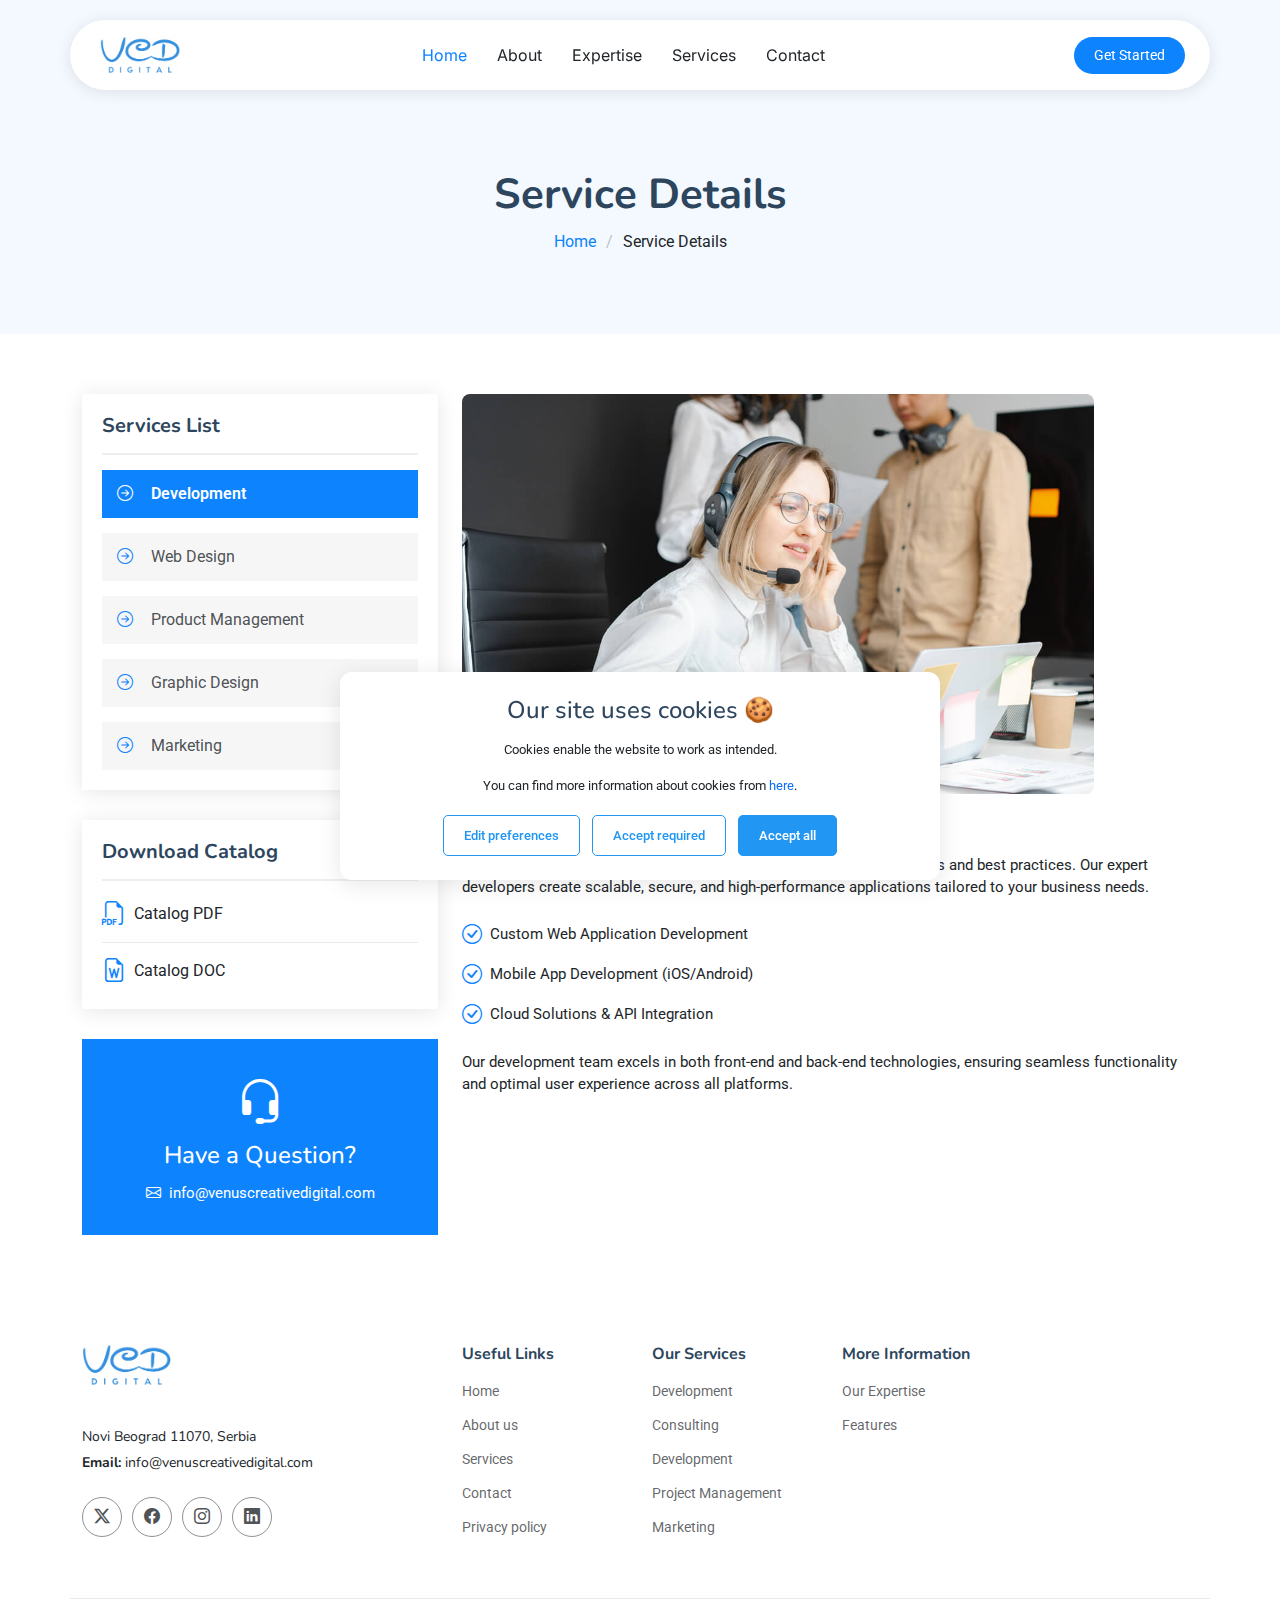
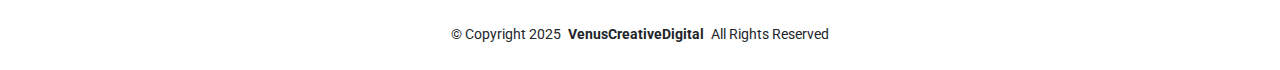
<file: service-details.html>
<!DOCTYPE html>
<html lang="en">

<head>
  <meta charset="utf-8">
  <meta content="width=device-width, initial-scale=1.0" name="viewport">
  <title>Service Details - iLanding Bootstrap Template</title>
  <meta name="description" content="">
  <meta name="keywords" content="">

  <!-- Favicons -->
  <link href="assets/img/favicon.png" rel="icon">
  <link href="assets/img/apple-touch-icon.png" rel="apple-touch-icon">

  <!-- Fonts -->
  <link href="https://fonts.googleapis.com" rel="preconnect">
  <link href="https://fonts.gstatic.com" rel="preconnect" crossorigin>
  <link href="https://fonts.googleapis.com/css2?family=Roboto:ital,wght@0,100;0,300;0,400;0,500;0,700;0,900;1,100;1,300;1,400;1,500;1,700;1,900&family=Inter:wght@100;200;300;400;500;600;700;800;900&family=Nunito:ital,wght@0,200;0,300;0,400;0,500;0,600;0,700;0,800;0,900;1,200;1,300;1,400;1,500;1,600;1,700;1,800;1,900&display=swap" rel="stylesheet">

  <!-- Vendor CSS Files -->
  <link href="assets/vendor/bootstrap/css/bootstrap.min.css" rel="stylesheet">
  <link href="assets/vendor/bootstrap-icons/bootstrap-icons.css" rel="stylesheet">
  <link href="assets/vendor/aos/aos.css" rel="stylesheet">
  <link href="assets/vendor/glightbox/css/glightbox.min.css" rel="stylesheet">
  <link href="assets/vendor/swiper/swiper-bundle.min.css" rel="stylesheet">

  <!-- Main CSS File -->
  <link href="assets/css/main.css" rel="stylesheet">

  <!-- =======================================================
  * Template Name: iLanding
  * Template URL: https://bootstrapmade.com/ilanding-bootstrap-landing-page-template/
  * Updated: Nov 12 2024 with Bootstrap v5.3.3
  * Author: BootstrapMade.com
  * License: https://bootstrapmade.com/license/
  ======================================================== -->
</head>

<body class="service-details-page">

  <header id="header" class="header d-flex align-items-center fixed-top">
    <div class="header-container container-fluid container-xl position-relative d-flex align-items-center justify-content-between">

      <a href="index.html" class="logo d-flex align-items-center me-auto me-xl-0">
        <!-- Uncomment the line below if you also wish to use an image logo -->
        <img src="assets/img/logo.png" alt="">
        <!-- <h1 class="sitename">Venus Creative Digital</h1> -->
      </a>

      <nav id="navmenu" class="navmenu">
        <ul>
          <li><a href="index.html" class="active">Home</a></li>
          <li><a href="index.html#about">About</a></li>
          <li><a href="index.html#features">Expertise</a></li>
          <li><a href="index.html#services">Services</a></li>
          <li><a href="index.html#contact">Contact</a></li>
        </ul>
        <i class="mobile-nav-toggle d-xl-none bi bi-list"></i>
      </nav>

      <a class="btn-getstarted" href="index.html#about">Get Started</a>

    </div>
  </header>

  <main class="main">

    <!-- Page Title -->
    <div class="page-title light-background">
      <div class="container">
        <h1>Service Details</h1>
        <nav class="breadcrumbs">
          <ol>
            <li><a href="index.html">Home</a></li>
            <li class="current">Service Details</li>
          </ol>
        </nav>
      </div>
    </div><!-- End Page Title -->

    <!-- Service Details Section -->
    <section id="service-details" class="service-details section">

      <div class="container">

        <div class="row gy-5">
          <div class="col-lg-4" data-aos="fade-up" data-aos-delay="100">
            <div class="service-box">
              <h4>Services List</h4>
              <div class="services-list">
                <a class="nav-link active" data-bs-toggle="tab" data-bs-target="#tab-development">
                  <i class="bi bi-arrow-right-circle"></i><span>Development</span>
                </a>
                <a class="nav-link" data-bs-toggle="tab" data-bs-target="#tab-webdesign">
                  <i class="bi bi-arrow-right-circle"></i><span>Web Design</span>
                </a>
                <a class="nav-link" data-bs-toggle="tab" data-bs-target="#tab-product">
                  <i class="bi bi-arrow-right-circle"></i><span>Product Management</span>
                </a>
                <a class="nav-link" data-bs-toggle="tab" data-bs-target="#tab-graphic">
                  <i class="bi bi-arrow-right-circle"></i><span>Graphic Design</span>
                </a>
                <a class="nav-link" data-bs-toggle="tab" data-bs-target="#tab-marketing">
                  <i class="bi bi-arrow-right-circle"></i><span>Marketing</span>
                </a>
              </div>
            </div>

            <div class="service-box">
              <h4>Download Catalog</h4>
              <div class="download-catalog">
                <a href="#"><i class="bi bi-filetype-pdf"></i><span>Catalog PDF</span></a>
                <a href="#"><i class="bi bi-file-earmark-word"></i><span>Catalog DOC</span></a>
              </div>
            </div>

            <div class="help-box d-flex flex-column justify-content-center align-items-center">
              <i class="bi bi-headset help-icon"></i>
              <h4>Have a Question?</h4>
              <p class="d-flex align-items-center mt-1 mb-0">
                <i class="bi bi-envelope me-2"></i>
                <a href="mailto:info@venuscreativedigital.com">info@venuscreativedigital.com</a>
              </p>
            </div>
          </div>

          <div class="tab-content col-lg-8" data-aos="fade-up" data-aos-delay="200">
            <!-- Development Tab -->
            <div class="tab-pane fade show active" id="tab-development">
              <img src="assets/img/services.jpg" alt="Development Services" class="img-fluid services-img">
              <h3>Full-Stack Development Solutions</h3>
              <p>
                We deliver cutting-edge software solutions using the latest technologies and best practices. Our expert developers create scalable, secure, and high-performance applications tailored to your business needs.
              </p>
              <ul>
                <li><i class="bi bi-check-circle"></i> <span>Custom Web Application Development</span></li>
                <li><i class="bi bi-check-circle"></i> <span>Mobile App Development (iOS/Android)</span></li>
                <li><i class="bi bi-check-circle"></i> <span>Cloud Solutions & API Integration</span></li>
              </ul>
              <p>
                Our development team excels in both front-end and back-end technologies, ensuring seamless functionality and optimal user experience across all platforms.
              </p>
            </div>

            <!-- Web Design Tab -->
            <div class="tab-pane fade" id="tab-webdesign">
              <img src="assets/img/service-image.jpg" alt="Web Design Services" class="img-fluid services-img">
              <h3>Creative Web Design Solutions</h3>
              <p>
                Our web design team creates stunning, responsive websites that capture your brand's essence and deliver exceptional user experiences.
              </p>
              <ul>
                <li><i class="bi bi-check-circle"></i> <span>Responsive Website Design</span></li>
                <li><i class="bi bi-check-circle"></i> <span>UI/UX Design</span></li>
                <li><i class="bi bi-check-circle"></i> <span>Website Redesign & Optimization</span></li>
              </ul>
            </div>

            <!-- Product Management Tab -->
            <div class="tab-pane fade" id="tab-product">
              <img src="assets/img/client-new-journey-small-img.png" alt="Product Management" class="img-fluid services-img">
              <h3>Strategic Product Management</h3>
              <p>
                We help transform your ideas into successful digital products through strategic planning, development, and launch management.
              </p>
              <ul>
                <li><i class="bi bi-check-circle"></i> <span>Product Strategy & Roadmap Development</span></li>
                <li><i class="bi bi-check-circle"></i> <span>Agile Project Management</span></li>
                <li><i class="bi bi-check-circle"></i> <span>Market Research & Analysis</span></li>
              </ul>
            </div>

            <!-- Graphic Design Tab -->
            <div class="tab-pane fade" id="tab-graphic">
              <img src="assets/img/about-5.webp" alt="Graphic Design" class="img-fluid services-img">
              <h3>Creative Graphic Design Services</h3>
              <p>
                Our graphic design team creates visually compelling assets that strengthen your brand identity and engage your audience.
              </p>
              <ul>
                <li><i class="bi bi-check-circle"></i> <span>Brand Identity Design</span></li>
                <li><i class="bi bi-check-circle"></i> <span>Marketing Materials</span></li>
                <li><i class="bi bi-check-circle"></i> <span>Digital Asset Creation</span></li>
              </ul>
            </div>

            <!-- Marketing Tab -->
            <div class="tab-pane fade" id="tab-marketing">
              <img src="assets/img/post2.webp" alt="Digital Marketing" class="img-fluid services-img">
              <h3>Digital Marketing Excellence</h3>
              <p>
                We provide comprehensive digital marketing strategies to increase your online presence and drive business growth.
              </p>
              <ul>
                <li><i class="bi bi-check-circle"></i> <span>SEO & Content Marketing</span></li>
                <li><i class="bi bi-check-circle"></i> <span>Social Media Management</span></li>
                <li><i class="bi bi-check-circle"></i> <span>PPC & Digital Advertising</span></li>
              </ul>
            </div>
          </div>
        </div>
      </div>

    </section><!-- /Service Details Section -->

  </main>

  <footer id="footer" class="footer">

    <div class="container footer-top">
      <div class="row gy-4">
        <div class="col-lg-4 col-md-6 footer-about">
          <a href="index.html" class="logo d-flex align-items-center">
            <img src="assets/img/logo.png" alt="">
          </a>
          <div class="footer-contact pt-3">
            <p>Novi Beograd 11070, Serbia</p>
<!--            <p class="mt-3"><strong>Phone:</strong> <span>+1 5589 55488 55</span></p>-->
            <p><strong>Email:</strong> <span>info@venuscreativedigital.com</span></p>
          </div>
          <div class="social-links d-flex mt-4">
            <a href=""><i class="bi bi-twitter-x"></i></a>
            <a href=""><i class="bi bi-facebook"></i></a>
            <a href=""><i class="bi bi-instagram"></i></a>
            <a href=""><i class="bi bi-linkedin"></i></a>
          </div>
        </div>

        <div class="col-lg-2 col-md-3 footer-links">
          <h4>Useful Links</h4>
          <ul>
            <li><a href="index.html">Home</a></li>
            <li><a href="index.html#about">About us</a></li>
            <li><a href="index.html#services">Services</a></li>
            <li><a href="index.html#contact">Contact</a></li>
            <li><a href="privacy-policy.html">Privacy policy</a></li>
          </ul>
        </div>

        <div class="col-lg-2 col-md-3 footer-links">
          <h4>Our Services</h4>
          <ul>
            <li><a href="service-details.html">Development</a></li>
            <li><a href="service-details.html">Consulting</a></li>
            <li><a href="service-details.html">Development</a></li>
            <li><a href="service-details.html">Project Management</a></li>
            <li><a href="service-details.html">Marketing</a></li>
          </ul>
        </div>

        <div class="col-lg-2 col-md-3 footer-links">
          <h4>More Information</h4>
          <ul>
            <li><a href="index.html#features">Our Expertise </a></li>
            <li><a href="index.html#features-cards">Features</a></li>
            <!--            <li><a href="#">Suscipit distinctio</a></li>-->
            <!--            <li><a href="#">Dilecta</a></li>-->
            <!--            <li><a href="#">Sit quas consectetur</a></li>-->
          </ul>
        </div>

        <!--        <div class="col-lg-2 col-md-3 footer-links">-->
        <!--          <h4>Nobis illum</h4>-->
        <!--          <ul>-->
        <!--            <li><a href="#">Ipsam</a></li>-->
        <!--            <li><a href="#">Laudantium dolorum</a></li>-->
        <!--            <li><a href="#">Dinera</a></li>-->
        <!--            <li><a href="#">Trodelas</a></li>-->
        <!--            <li><a href="#">Flexo</a></li>-->
        <!--          </ul>-->
        <!--        </div>-->

      </div>
    </div>

    <div class="container copyright text-center mt-4">
      <p>© <span>Copyright 2025</span> <strong class="px-1 sitename">VenusCreativeDigital</strong> <span>All Rights Reserved</span></p>
<!--      <div class="credits">-->
<!--        &lt;!&ndash; All the links in the footer should remain intact. &ndash;&gt;-->
<!--        &lt;!&ndash; You can delete the links only if you've purchased the pro version. &ndash;&gt;-->
<!--        &lt;!&ndash; Licensing information: https://bootstrapmade.com/license/ &ndash;&gt;-->
<!--        &lt;!&ndash; Purchase the pro version with working PHP/AJAX contact form: [buy-url] &ndash;&gt;-->
<!--        Designed by <a href="https://bootstrapmade.com/">BootstrapMade</a>-->
<!--      </div>-->
    </div>

  </footer>


  <div id="cookieConsent" class="cookie-consent">
    <div class="cookie-content">
      <div class="cookie-header">
        <h4>Our site uses cookies 🍪</h4>
      </div>
      <p>Cookies enable the website to work as intended.</p>
      <p>You can find more information about cookies from <a href="https://gdpr.eu/cookies/" target="_blank" class="link-primary">here</a>.</p>
      <div class="cookie-buttons">
        <button class="btn-outline" onclick="openPreferences()">Edit preferences</button>
        <button class="btn-outline" onclick="acceptRequired()">Accept required</button>
        <button class="btn-filled" onclick="acceptAll()">Accept all</button>
      </div>
    </div>
  </div>


  <div id="preferencesModal" class="preferences-modal">
    <div class="preferences-content">
      <div class="preferences-header">
        <h3>🍪 Your preferences</h3>
      </div>

      <!-- Functional Cookies -->
      <div class="preference-item">
        <div class="preference-info">
          <h4>Functional cookies</h4>
          <p>Functional cookies are necessary for the website to work properly. For example site navigation and accessing login restricted pages. The website will not work without these cookies.</p>
        </div>
        <div class="toggle-switch enabled" title="Required">
          <input type="checkbox" checked disabled>
          <span class="slider"></span>
        </div>
      </div>

      <!-- Statistics Cookies -->
      <div class="preference-item">
        <div class="preference-info">
          <h4>Statistics cookies</h4>
          <p>Statistics cookies allow us to better understand how users use our website, and therefore allow us to develop better products.</p>
        </div>
        <div class="toggle-switch">
          <input type="checkbox" id="statisticsCookies">
          <span class="slider"></span>
        </div>
      </div>

      <!-- Advertisement Cookies -->
      <div class="preference-item">
        <div class="preference-info">
          <h4>Advertisement cookies</h4>
          <p>Advertisement cookies allow us to provide the enduser with better advertisements, which brings value to thirdparty advertisers.</p>
        </div>
        <div class="toggle-switch">
          <input type="checkbox" id="advertisingCookies">
          <span class="slider advertisingCookies"></span>
        </div>
      </div>

      <div class="preferences-buttons">
        <button class="btn-outline" onclick="closePreferences()">Close settings</button>
        <button class="btn-filled" onclick="acceptSelected()">Accept selected</button>
      </div>
    </div>
  </div>

  <!-- Scroll Top -->
  <a href="#" id="scroll-top" class="scroll-top d-flex align-items-center justify-content-center"><i class="bi bi-arrow-up-short"></i></a>

  <!-- Vendor JS Files -->
  <script src="assets/vendor/bootstrap/js/bootstrap.bundle.min.js"></script>
  <script src="assets/vendor/php-email-form/validate.js"></script>
  <script src="assets/vendor/aos/aos.js"></script>
  <script src="assets/vendor/glightbox/js/glightbox.min.js"></script>
  <script src="assets/vendor/swiper/swiper-bundle.min.js"></script>
  <script src="assets/vendor/purecounter/purecounter_vanilla.js"></script>

  <!-- Main JS File -->
  <script src="assets/js/main.js"></script>

</body>

</html>
</file>
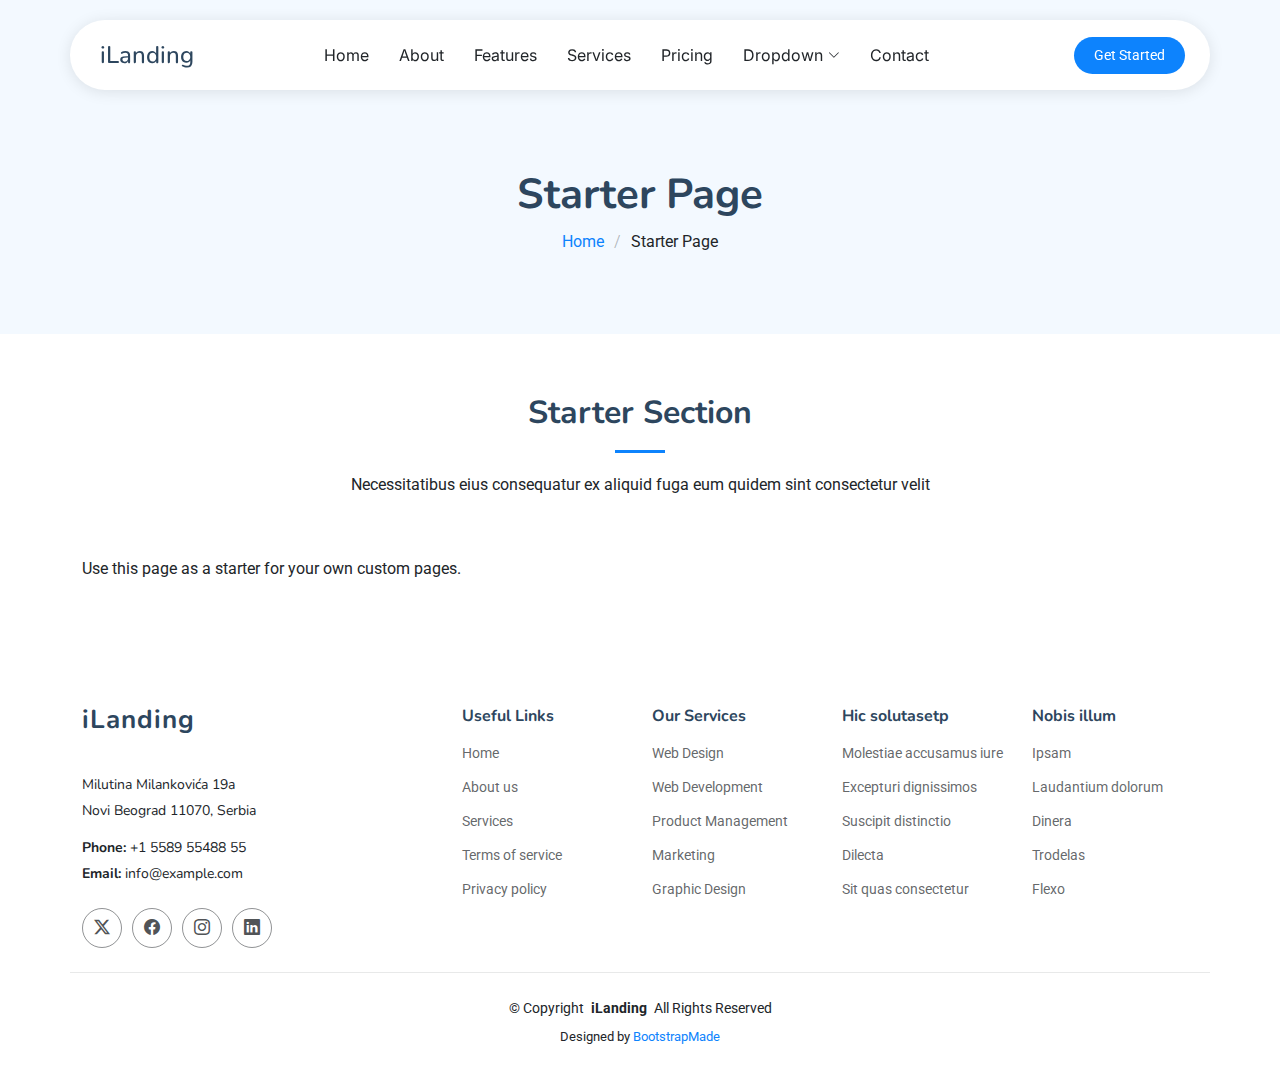
<file: starter-page.html>
<!DOCTYPE html>
<html lang="en">

<head>
  <meta charset="utf-8">
  <meta content="width=device-width, initial-scale=1.0" name="viewport">
  <title>Starter Page - iLanding Bootstrap Template</title>
  <meta name="description" content="">
  <meta name="keywords" content="">

  <!-- Favicons -->
  <link href="assets/img/favicon.png" rel="icon">
  <link href="assets/img/apple-touch-icon.png" rel="apple-touch-icon">

  <!-- Fonts -->
  <link href="https://fonts.googleapis.com" rel="preconnect">
  <link href="https://fonts.gstatic.com" rel="preconnect" crossorigin>
  <link href="https://fonts.googleapis.com/css2?family=Roboto:ital,wght@0,100;0,300;0,400;0,500;0,700;0,900;1,100;1,300;1,400;1,500;1,700;1,900&family=Inter:wght@100;200;300;400;500;600;700;800;900&family=Nunito:ital,wght@0,200;0,300;0,400;0,500;0,600;0,700;0,800;0,900;1,200;1,300;1,400;1,500;1,600;1,700;1,800;1,900&display=swap" rel="stylesheet">

  <!-- Vendor CSS Files -->
  <link href="assets/vendor/bootstrap/css/bootstrap.min.css" rel="stylesheet">
  <link href="assets/vendor/bootstrap-icons/bootstrap-icons.css" rel="stylesheet">
  <link href="assets/vendor/aos/aos.css" rel="stylesheet">
  <link href="assets/vendor/glightbox/css/glightbox.min.css" rel="stylesheet">
  <link href="assets/vendor/swiper/swiper-bundle.min.css" rel="stylesheet">

  <!-- Main CSS File -->
  <link href="assets/css/main.css" rel="stylesheet">

  <!-- =======================================================
  * Template Name: iLanding
  * Template URL: https://bootstrapmade.com/ilanding-bootstrap-landing-page-template/
  * Updated: Nov 12 2024 with Bootstrap v5.3.3
  * Author: BootstrapMade.com
  * License: https://bootstrapmade.com/license/
  ======================================================== -->
</head>

<body class="starter-page-page">

  <header id="header" class="header d-flex align-items-center fixed-top">
    <div class="header-container container-fluid container-xl position-relative d-flex align-items-center justify-content-between">

      <a href="index.html" class="logo d-flex align-items-center me-auto me-xl-0">
        <!-- Uncomment the line below if you also wish to use an image logo -->
        <!-- <img src="assets/img/logo.png" alt=""> -->
        <h1 class="sitename">iLanding</h1>
      </a>

      <nav id="navmenu" class="navmenu">
        <ul>
          <li><a href="#hero">Home</a></li>
          <li><a href="#about">About</a></li>
          <li><a href="#features">Features</a></li>
          <li><a href="#services">Services</a></li>
          <li><a href="#pricing">Pricing</a></li>
          <li class="dropdown"><a href="#"><span>Dropdown</span> <i class="bi bi-chevron-down toggle-dropdown"></i></a>
            <ul>
              <li><a href="#">Dropdown 1</a></li>
              <li class="dropdown"><a href="#"><span>Deep Dropdown</span> <i class="bi bi-chevron-down toggle-dropdown"></i></a>
                <ul>
                  <li><a href="#">Deep Dropdown 1</a></li>
                  <li><a href="#">Deep Dropdown 2</a></li>
                  <li><a href="#">Deep Dropdown 3</a></li>
                  <li><a href="#">Deep Dropdown 4</a></li>
                  <li><a href="#">Deep Dropdown 5</a></li>
                </ul>
              </li>
              <li><a href="#">Dropdown 2</a></li>
              <li><a href="#">Dropdown 3</a></li>
              <li><a href="#">Dropdown 4</a></li>
            </ul>
          </li>
          <li><a href="#contact">Contact</a></li>
        </ul>
        <i class="mobile-nav-toggle d-xl-none bi bi-list"></i>
      </nav>

      <a class="btn-getstarted" href="index.html#about">Get Started</a>

    </div>
  </header>

  <main class="main">

    <!-- Page Title -->
    <div class="page-title light-background">
      <div class="container">
        <h1>Starter Page</h1>
        <nav class="breadcrumbs">
          <ol>
            <li><a href="index.html">Home</a></li>
            <li class="current">Starter Page</li>
          </ol>
        </nav>
      </div>
    </div><!-- End Page Title -->

    <!-- Starter Section Section -->
    <section id="starter-section" class="starter-section section">

      <!-- Section Title -->
      <div class="container section-title" data-aos="fade-up">
        <h2>Starter Section</h2>
        <p>Necessitatibus eius consequatur ex aliquid fuga eum quidem sint consectetur velit</p>
      </div><!-- End Section Title -->

      <div class="container" data-aos="fade-up">
        <p>Use this page as a starter for your own custom pages.</p>
      </div>

    </section><!-- /Starter Section Section -->

  </main>

  <footer id="footer" class="footer">

    <div class="container footer-top">
      <div class="row gy-4">
        <div class="col-lg-4 col-md-6 footer-about">
          <a href="index.html" class="logo d-flex align-items-center">
            <span class="sitename">iLanding</span>
          </a>
          <div class="footer-contact pt-3">
            <p>Milutina Milankovića 19a</p>
            <p>Novi Beograd 11070, Serbia</p>
            <p class="mt-3"><strong>Phone:</strong> <span>+1 5589 55488 55</span></p>
            <p><strong>Email:</strong> <span>info@example.com</span></p>
          </div>
          <div class="social-links d-flex mt-4">
            <a href=""><i class="bi bi-twitter-x"></i></a>
            <a href=""><i class="bi bi-facebook"></i></a>
            <a href=""><i class="bi bi-instagram"></i></a>
            <a href=""><i class="bi bi-linkedin"></i></a>
          </div>
        </div>

        <div class="col-lg-2 col-md-3 footer-links">
          <h4>Useful Links</h4>
          <ul>
            <li><a href="#">Home</a></li>
            <li><a href="#">About us</a></li>
            <li><a href="#">Services</a></li>
            <li><a href="#">Terms of service</a></li>
            <li><a href="#">Privacy policy</a></li>
          </ul>
        </div>

        <div class="col-lg-2 col-md-3 footer-links">
          <h4>Our Services</h4>
          <ul>
            <li><a href="#">Web Design</a></li>
            <li><a href="#">Web Development</a></li>
            <li><a href="#">Product Management</a></li>
            <li><a href="#">Marketing</a></li>
            <li><a href="#">Graphic Design</a></li>
          </ul>
        </div>

        <div class="col-lg-2 col-md-3 footer-links">
          <h4>Hic solutasetp</h4>
          <ul>
            <li><a href="#">Molestiae accusamus iure</a></li>
            <li><a href="#">Excepturi dignissimos</a></li>
            <li><a href="#">Suscipit distinctio</a></li>
            <li><a href="#">Dilecta</a></li>
            <li><a href="#">Sit quas consectetur</a></li>
          </ul>
        </div>

        <div class="col-lg-2 col-md-3 footer-links">
          <h4>Nobis illum</h4>
          <ul>
            <li><a href="#">Ipsam</a></li>
            <li><a href="#">Laudantium dolorum</a></li>
            <li><a href="#">Dinera</a></li>
            <li><a href="#">Trodelas</a></li>
            <li><a href="#">Flexo</a></li>
          </ul>
        </div>

      </div>
    </div>

    <div class="container copyright text-center mt-4">
      <p>© <span>Copyright</span> <strong class="px-1 sitename">iLanding</strong> <span>All Rights Reserved</span></p>
      <div class="credits">
        <!-- All the links in the footer should remain intact. -->
        <!-- You can delete the links only if you've purchased the pro version. -->
        <!-- Licensing information: https://bootstrapmade.com/license/ -->
        <!-- Purchase the pro version with working PHP/AJAX contact form: [buy-url] -->
        Designed by <a href="https://bootstrapmade.com/">BootstrapMade</a>
      </div>
    </div>

  </footer>

  <!-- Scroll Top -->
  <a href="#" id="scroll-top" class="scroll-top d-flex align-items-center justify-content-center"><i class="bi bi-arrow-up-short"></i></a>

  <!-- Vendor JS Files -->
  <script src="assets/vendor/bootstrap/js/bootstrap.bundle.min.js"></script>
  <script src="assets/vendor/php-email-form/validate.js"></script>
  <script src="assets/vendor/aos/aos.js"></script>
  <script src="assets/vendor/glightbox/js/glightbox.min.js"></script>
  <script src="assets/vendor/swiper/swiper-bundle.min.js"></script>
  <script src="assets/vendor/purecounter/purecounter_vanilla.js"></script>

  <!-- Main JS File -->
  <script src="assets/js/main.js"></script>

</body>

</html>
</file>
<file: assets/css/main.css>
/**
* Template Name: iLanding
* Template URL: https://bootstrapmade.com/ilanding-bootstrap-landing-page-template/
* Updated: Nov 12 2024 with Bootstrap v5.3.3
* Author: BootstrapMade.com
* License: https://bootstrapmade.com/license/
*/

/*--------------------------------------------------------------
# Font & Color Variables
# Help: https://bootstrapmade.com/color-system/
--------------------------------------------------------------*/
/* Fonts */
:root {
  --default-font: "Roboto",  system-ui, -apple-system, "Segoe UI", Roboto, "Helvetica Neue", Arial, "Noto Sans", "Liberation Sans", sans-serif, "Apple Color Emoji", "Segoe UI Emoji", "Segoe UI Symbol", "Noto Color Emoji";
  --heading-font: "Nunito",  sans-serif;
  --nav-font: "Inter",  sans-serif;
}

/* Global Colors - The following color variables are used throughout the website. Updating them here will change the color scheme of the entire website */
:root {
  --background-color: #ffffff; /* Background color for the entire website, including individual sections */
  --default-color: #212529; /* Default color used for the majority of the text content across the entire website */
  --heading-color: #2d465e; /* Color for headings, subheadings and title throughout the website */
  --accent-color: #0d83fd; /* Accent color that represents your brand on the website. It's used for buttons, links, and other elements that need to stand out */
  --surface-color: #ffffff; /* The surface color is used as a background of boxed elements within sections, such as cards, icon boxes, or other elements that require a visual separation from the global background. */
  --contrast-color: #ffffff; /* Contrast color for text, ensuring readability against backgrounds of accent, heading, or default colors. */
}

/* Nav Menu Colors - The following color variables are used specifically for the navigation menu. They are separate from the global colors to allow for more customization options */
:root {
  --nav-color: #212529;  /* The default color of the main navmenu links */
  --nav-hover-color: #0d83fd; /* Applied to main navmenu links when they are hovered over or active */
  --nav-mobile-background-color: #ffffff; /* Used as the background color for mobile navigation menu */
  --nav-dropdown-background-color: #ffffff; /* Used as the background color for dropdown items that appear when hovering over primary navigation items */
  --nav-dropdown-color: #212529; /* Used for navigation links of the dropdown items in the navigation menu. */
  --nav-dropdown-hover-color: #0d83fd; /* Similar to --nav-hover-color, this color is applied to dropdown navigation links when they are hovered over. */
}

/* Color Presets - These classes override global colors when applied to any section or element, providing reuse of the sam color scheme. */

.light-background {
  --background-color: #f3f9ff;
  --surface-color: #ffffff;
}

.dark-background {
  --background-color: #0d83fd;
  --default-color: #ffffff;
  --heading-color: #ffffff;
  --surface-color: #409dfd;
  --contrast-color: #ffffff;
}

/* Smooth scroll */
:root {
  scroll-behavior: smooth;
}

/*--------------------------------------------------------------
# General Styling & Shared Classes
--------------------------------------------------------------*/
body {
  color: var(--default-color);
  background-color: var(--background-color);
  font-family: var(--default-font);
}

a {
  color: var(--accent-color);
  text-decoration: none;
  transition: 0.3s;
}

a:hover {
  color: color-mix(in srgb, var(--accent-color), transparent 25%);
  text-decoration: none;
}

h1,
h2,
h3,
h4,
h5,
h6 {
  color: var(--heading-color);
  font-family: var(--heading-font);
}

/* PHP Email Form Messages
------------------------------*/
.php-email-form .error-message {
  display: none;
  background: #df1529;
  color: #ffffff;
  text-align: left;
  padding: 15px;
  margin-bottom: 24px;
  font-weight: 600;
}

.php-email-form .sent-message {
  display: none;
  color: #ffffff;
  background: #059652;
  text-align: center;
  padding: 15px;
  margin-bottom: 24px;
  font-weight: 600;
}

.php-email-form .loading {
  display: none;
  background: var(--surface-color);
  text-align: center;
  padding: 15px;
  margin-bottom: 24px;
}

.php-email-form .loading:before {
  content: "";
  display: inline-block;
  border-radius: 50%;
  width: 24px;
  height: 24px;
  margin: 0 10px -6px 0;
  border: 3px solid var(--accent-color);
  border-top-color: var(--surface-color);
  animation: php-email-form-loading 1s linear infinite;
}

@keyframes php-email-form-loading {
  0% {
    transform: rotate(0deg);
  }

  100% {
    transform: rotate(360deg);
  }
}

/*--------------------------------------------------------------
# Global Header
--------------------------------------------------------------*/
.header {
  --background-color: rgba(255, 255, 255, 0);
  color: var(--default-color);
  background-color: var(--background-color);
  padding: 20px 0;
  transition: all 0.5s;
  z-index: 997;
}

.header .header-container {
  background: var(--surface-color);
  border-radius: 50px;
  padding: 5px 25px;
  box-shadow: 0px 2px 15px rgba(0, 0, 0, 0.1);
}

.scrolled .header .header-container {
  background: color-mix(in srgb, var(--surface-color), transparent 5%);
}

.header .logo {
  line-height: 1;
  padding-left: 5px;
}

.header .logo img {
  max-height: 36px;
  margin-right: 8px;
}

.header .logo h1 {
  font-size: 24px;
  margin: 0;
  font-weight: 500;
  color: var(--heading-color);
}

.header .btn-getstarted,
.header .btn-getstarted:focus {
  color: var(--contrast-color);
  background: var(--accent-color);
  font-size: 14px;
  padding: 8px 20px;
  margin: 0 0 0 30px;
  border-radius: 50px;
  transition: 0.3s;
}

.header .btn-getstarted:hover,
.header .btn-getstarted:focus:hover {
  color: var(--contrast-color);
  background: color-mix(in srgb, var(--accent-color), transparent 15%);
}

@media (max-width: 1200px) {
  .header {
    padding-top: 10px;
  }

  .header .header-container {
    margin-left: 10px;
    margin-right: 10px;
    padding: 10px 5px 10px 15px;
  }

  .header .logo {
    order: 1;
  }

  .header .btn-getstarted {
    order: 2;
    margin: 0 10px 0 0;
    padding: 6px 15px;
  }

  .header .navmenu {
    order: 3;
  }
}

/*--------------------------------------------------------------
# Navigation Menu
--------------------------------------------------------------*/
/* Navmenu - Desktop */
@media (min-width: 1200px) {
  .navmenu {
    padding: 0;
  }

  .navmenu ul {
    margin: 0;
    padding: 0;
    display: flex;
    list-style: none;
    align-items: center;
  }

  .navmenu li {
    position: relative;
  }

  .navmenu a,
  .navmenu a:focus {
    color: var(--nav-color);
    padding: 18px 15px;
    font-size: 16px;
    font-family: var(--nav-font);
    font-weight: 400;
    display: flex;
    align-items: center;
    justify-content: space-between;
    white-space: nowrap;
    transition: 0.3s;
  }

  .navmenu a i,
  .navmenu a:focus i {
    font-size: 12px;
    line-height: 0;
    margin-left: 5px;
    transition: 0.3s;
  }

  .navmenu li:last-child a {
    padding-right: 0;
  }

  .navmenu li:hover>a,
  .navmenu .active,
  .navmenu .active:focus {
    color: var(--nav-hover-color);
  }

  .navmenu .dropdown ul {
    margin: 0;
    padding: 10px 0;
    background: var(--nav-dropdown-background-color);
    display: block;
    position: absolute;
    visibility: hidden;
    left: 14px;
    top: 130%;
    opacity: 0;
    transition: 0.3s;
    border-radius: 4px;
    z-index: 99;
    box-shadow: 0px 0px 30px rgba(0, 0, 0, 0.1);
  }

  .navmenu .dropdown ul li {
    min-width: 200px;
  }

  .navmenu .dropdown ul a {
    padding: 10px 20px;
    font-size: 15px;
    text-transform: none;
    color: var(--nav-dropdown-color);
  }

  .navmenu .dropdown ul a i {
    font-size: 12px;
  }

  .navmenu .dropdown ul a:hover,
  .navmenu .dropdown ul .active:hover,
  .navmenu .dropdown ul li:hover>a {
    color: var(--nav-dropdown-hover-color);
  }

  .navmenu .dropdown:hover>ul {
    opacity: 1;
    top: 100%;
    visibility: visible;
  }

  .navmenu .dropdown .dropdown ul {
    top: 0;
    left: -90%;
    visibility: hidden;
  }

  .navmenu .dropdown .dropdown:hover>ul {
    opacity: 1;
    top: 0;
    left: -100%;
    visibility: visible;
  }
}

/* Navmenu - Mobile */
@media (max-width: 1199px) {
  .mobile-nav-toggle {
    color: var(--nav-color);
    font-size: 28px;
    line-height: 0;
    margin-right: 10px;
    cursor: pointer;
    transition: color 0.3s;
  }

  .navmenu {
    padding: 0;
    z-index: 9997;
  }

  .navmenu ul {
    display: none;
    list-style: none;
    position: absolute;
    inset: 60px 20px 20px 20px;
    padding: 10px 0;
    margin: 0;
    border-radius: 6px;
    background-color: var(--nav-mobile-background-color);
    overflow-y: auto;
    transition: 0.3s;
    z-index: 9998;
    box-shadow: 0px 0px 30px rgba(0, 0, 0, 0.1);
  }

  .navmenu a,
  .navmenu a:focus {
    color: var(--nav-dropdown-color);
    padding: 10px 20px;
    font-family: var(--nav-font);
    font-size: 17px;
    font-weight: 500;
    display: flex;
    align-items: center;
    justify-content: space-between;
    white-space: nowrap;
    transition: 0.3s;
  }

  .navmenu a i,
  .navmenu a:focus i {
    font-size: 12px;
    line-height: 0;
    margin-left: 5px;
    width: 30px;
    height: 30px;
    display: flex;
    align-items: center;
    justify-content: center;
    border-radius: 50%;
    transition: 0.3s;
    background-color: color-mix(in srgb, var(--accent-color), transparent 90%);
  }

  .navmenu a i:hover,
  .navmenu a:focus i:hover {
    background-color: var(--accent-color);
    color: var(--contrast-color);
  }

  .navmenu a:hover,
  .navmenu .active,
  .navmenu .active:focus {
    color: var(--nav-dropdown-hover-color);
  }

  .navmenu .active i,
  .navmenu .active:focus i {
    background-color: var(--accent-color);
    color: var(--contrast-color);
    transform: rotate(180deg);
  }

  .navmenu .dropdown ul {
    position: static;
    display: none;
    z-index: 99;
    padding: 10px 0;
    margin: 10px 20px;
    background-color: var(--nav-dropdown-background-color);
    border: 1px solid color-mix(in srgb, var(--default-color), transparent 90%);
    box-shadow: none;
    transition: all 0.5s ease-in-out;
  }

  .navmenu .dropdown ul ul {
    background-color: rgba(33, 37, 41, 0.1);
  }

  .navmenu .dropdown>.dropdown-active {
    display: block;
    background-color: rgba(33, 37, 41, 0.03);
  }

  .mobile-nav-active {
    overflow: hidden;
  }

  .mobile-nav-active .mobile-nav-toggle {
    color: #fff;
    position: absolute;
    font-size: 32px;
    top: 15px;
    right: 15px;
    margin-right: 0;
    z-index: 9999;
  }

  .mobile-nav-active .navmenu {
    position: fixed;
    overflow: hidden;
    inset: 0;
    background: rgba(33, 37, 41, 0.8);
    transition: 0.3s;
  }

  .mobile-nav-active .navmenu>ul {
    display: block;
  }
}

/*--------------------------------------------------------------
# Global Footer
--------------------------------------------------------------*/
.footer {
  color: var(--default-color);
  background-color: var(--background-color);
  font-size: 14px;
  position: relative;
}

.footer .footer-top {
  padding-top: 50px;
}

.footer .footer-about .logo {
  line-height: 1;
  margin-bottom: 25px;
}

.footer .footer-about .logo img {
  max-height: 40px;
  margin-right: 6px;
}

.footer .footer-about .logo span {
  color: var(--heading-color);
  font-family: var(--heading-font);
  font-size: 26px;
  font-weight: 700;
  letter-spacing: 1px;
}

.footer .footer-about p {
  font-size: 14px;
  font-family: var(--heading-font);
}

.footer .social-links a {
  display: flex;
  align-items: center;
  justify-content: center;
  width: 40px;
  height: 40px;
  border-radius: 50%;
  border: 1px solid color-mix(in srgb, var(--default-color), transparent 50%);
  font-size: 16px;
  color: color-mix(in srgb, var(--default-color), transparent 20%);
  margin-right: 10px;
  transition: 0.3s;
}

.footer .social-links a:hover {
  color: var(--accent-color);
  border-color: var(--accent-color);
}

.footer h4 {
  font-size: 16px;
  font-weight: bold;
  position: relative;
  padding-bottom: 12px;
}

.footer .footer-links {
  margin-bottom: 30px;
}

.footer .footer-links ul {
  list-style: none;
  padding: 0;
  margin: 0;
}

.footer .footer-links ul i {
  padding-right: 2px;
  font-size: 12px;
  line-height: 0;
}

.footer .footer-links ul li {
  padding: 10px 0;
  display: flex;
  align-items: center;
}

.footer .footer-links ul li:first-child {
  padding-top: 0;
}

.footer .footer-links ul a {
  color: color-mix(in srgb, var(--default-color), transparent 30%);
  display: inline-block;
  line-height: 1;
}

.footer .footer-links ul a:hover {
  color: var(--accent-color);
}

.footer .footer-contact p {
  margin-bottom: 5px;
}

.footer .copyright {
  padding: 25px 0;
  border-top: 1px solid color-mix(in srgb, var(--default-color), transparent 90%);
}

.footer .copyright p {
  margin-bottom: 0;
}

.footer .credits {
  margin-top: 8px;
  font-size: 13px;
}

/*--------------------------------------------------------------
# Scroll Top Button
--------------------------------------------------------------*/
.scroll-top {
  position: fixed;
  visibility: hidden;
  opacity: 0;
  right: 15px;
  bottom: -15px;
  z-index: 99999;
  background-color: var(--accent-color);
  width: 44px;
  height: 44px;
  border-radius: 50px;
  transition: all 0.4s;
}

.scroll-top i {
  font-size: 24px;
  color: var(--contrast-color);
  line-height: 0;
}

.scroll-top:hover {
  background-color: color-mix(in srgb, var(--accent-color), transparent 20%);
  color: var(--contrast-color);
}

.scroll-top.active {
  visibility: visible;
  opacity: 1;
  bottom: 15px;
}

/*--------------------------------------------------------------
# Disable aos animation delay on mobile devices
--------------------------------------------------------------*/
@media screen and (max-width: 768px) {
  [data-aos-delay] {
    transition-delay: 0 !important;
  }
}

/*--------------------------------------------------------------
# Global Page Titles & Breadcrumbs
--------------------------------------------------------------*/
.page-title {
  color: var(--default-color);
  background-color: var(--background-color);
  padding: 170px 0 80px 0;
  text-align: center;
  position: relative;
}

.page-title h1 {
  font-size: 42px;
  font-weight: 700;
  margin-bottom: 10px;
}

.page-title .breadcrumbs ol {
  display: flex;
  flex-wrap: wrap;
  list-style: none;
  justify-content: center;
  padding: 0;
  margin: 0;
  font-size: 16px;
  font-weight: 400;
}

.page-title .breadcrumbs ol li+li {
  padding-left: 10px;
}

.page-title .breadcrumbs ol li+li::before {
  content: "/";
  display: inline-block;
  padding-right: 10px;
  color: color-mix(in srgb, var(--default-color), transparent 70%);
}

/*--------------------------------------------------------------
# Global Sections
--------------------------------------------------------------*/
section,
.section {
  color: var(--default-color);
  background-color: var(--background-color);
  padding: 60px 0;
  scroll-margin-top: 90px;
  overflow: clip;
}

@media (max-width: 1199px) {

  section,
  .section {
    scroll-margin-top: 66px;
  }
}

/*--------------------------------------------------------------
# Global Section Titles
--------------------------------------------------------------*/
.section-title {
  text-align: center;
  padding-bottom: 60px;
  position: relative;
}

.section-title h2 {
  font-size: 32px;
  font-weight: 700;
  margin-bottom: 20px;
  padding-bottom: 20px;
  position: relative;
}

.section-title h2:after {
  content: "";
  position: absolute;
  display: block;
  width: 50px;
  height: 3px;
  background: var(--accent-color);
  left: 0;
  right: 0;
  bottom: 0;
  margin: auto;
}

.section-title p {
  margin-bottom: 0;
}

/*--------------------------------------------------------------
# Hero Section
--------------------------------------------------------------*/
.hero {
  position: relative;
  padding-top: 160px;
  background: linear-gradient(135deg, color-mix(in srgb, var(--accent-color), transparent 95%) 50%, color-mix(in srgb, var(--accent-color), transparent 98%) 25%, transparent 50%);
}

.hero::before {
  content: "";
  position: absolute;
  top: 0;
  left: 0;
  width: 100%;
  height: 100%;
  background: radial-gradient(circle at 90% 10%, color-mix(in srgb, var(--accent-color), transparent 92%), transparent 40%);
  pointer-events: none;
}

.hero .hero-content {
  position: relative;
  z-index: 1;
}

.hero .hero-content h1 {
  font-size: 3.5rem;
  font-weight: 700;
  line-height: 1.2;
  margin-bottom: 1.5rem;
}

.hero .hero-content h1 .accent-text {
  color: var(--accent-color);
}

@media (max-width: 992px) {
  .hero .hero-content {
    text-align: center;
    margin-bottom: 3rem;
  }

  .hero .hero-content h1 {
    font-size: 2.5rem;
  }

  .hero .hero-content .hero-buttons {
    justify-content: center;
  }
}

@media (max-width: 575px) {
  .hero .hero-content h1 {
    font-size: 2rem;
  }
}

.hero .company-badge {
  display: inline-flex;
  align-items: center;
  padding: 0.5rem 1rem;
  background-color: color-mix(in srgb, var(--accent-color), transparent 92%);
  border-radius: 50px;
  color: var(--accent-color);
  font-weight: 500;
}

.hero .company-badge i {
  font-size: 1.25rem;
}

.hero .btn-primary {
  background-color: var(--accent-color);
  border-color: var(--accent-color);
  color: var(--contrast-color);
  padding: 0.75rem 2.5rem;
  border-radius: 50px;
  font-weight: 500;
  transition: all 0.3s ease;
}

.hero .btn-primary:hover {
  background-color: color-mix(in srgb, var(--accent-color), black 20%);
  border-color: color-mix(in srgb, var(--accent-color), black 20%);
}

.hero .btn-link {
  color: var(--heading-color);
  text-decoration: none;
  font-weight: 500;
  transition: all 0.3s ease;
}

.hero .btn-link:hover {
  color: var(--accent-color);
}

.hero .btn-link i {
  font-size: 1.5rem;
  vertical-align: middle;
}

.hero .hero-image {
  position: relative;
  text-align: center;
  z-index: 1;
}

.hero .hero-image img {
  max-width: 100%;
  height: auto;
}

.hero .customers-badge {
  position: absolute;
  bottom: 10px;
  right: 30px;
  background-color: var(--surface-color);
  padding: 1rem;
  border-radius: 10px;
  box-shadow: 0 5px 20px rgba(0, 0, 0, 0.1);
  max-width: 300px;
  animation: float-badge 3s ease-in-out infinite;
  will-change: transform;
}

.hero .customers-badge .customer-avatars {
  display: flex;
  align-items: center;
  margin-bottom: 0.5rem;
}

.hero .customers-badge .avatar {
  width: 35px;
  height: 35px;
  border-radius: 50%;
  border: 2px solid var(--surface-color);
  margin-left: -8px;
}

.hero .customers-badge .avatar:first-child {
  margin-left: 0;
}

.hero .customers-badge .avatar.more {
  background-color: var(--accent-color);
  color: var(--contrast-color);
  display: flex;
  align-items: center;
  justify-content: center;
  font-size: 0.75rem;
  font-weight: 600;
}

.hero .customers-badge p {
  font-size: 0.875rem;
  color: color-mix(in srgb, var(--default-color), transparent 40%);
}

@media (max-width: 992px) {
  .hero .customers-badge {
    position: static;
    margin: 1rem auto;
    max-width: 250px;
  }
}

.hero .stats-row {
  position: relative;
  z-index: 1;
  margin-top: 5rem;
  background-color: var(--surface-color);
  border-radius: 20px;
  box-shadow: 0 5px 15px rgba(0, 0, 0, 0.05);
  padding-bottom: 2rem;
}

.hero .stat-item {
  display: flex;
  align-items: center;
  gap: 1rem;
  padding: 2rem;
}

.hero .stat-item .stat-icon {
  flex-shrink: 0;
  width: 64px;
  height: 64px;
  display: flex;
  align-items: center;
  justify-content: center;
  background-color: color-mix(in srgb, var(--accent-color), transparent 92%);
  border-radius: 50px;
  transition: 0.3s;
}

.hero .stat-item .stat-icon i {
  font-size: 1.5rem;
  color: var(--accent-color);
}

.hero .stat-item:hover .stat-icon {
  background-color: var(--accent-color);
}

.hero .stat-item:hover .stat-icon i {
  color: var(--contrast-color);
}

.hero .stat-item .stat-content {
  flex-grow: 1;
}

.hero .stat-item .stat-content h4 {
  font-size: 1.25rem;
  margin-bottom: 0.25rem;
  font-weight: 600;
}

.hero .stat-item .stat-content p {
  font-size: 0.875rem;
  color: color-mix(in srgb, var(--default-color), transparent 40%);
  margin: 0;
}

@media (max-width: 575px) {
  .hero .stat-item {
    padding: 1.5rem;
  }
}

@keyframes float-badge {
  0% {
    transform: translateY(0);
  }

  50% {
    transform: translateY(-10px);
  }

  100% {
    transform: translateY(0);
  }
}

/*--------------------------------------------------------------
# About Section
--------------------------------------------------------------*/
.about .about-meta {
  color: var(--accent-color);
  font-weight: 600;
  margin-bottom: 1rem;
  display: inline-block;
}

.about .about-title {
  font-size: 1.75rem;
  margin-bottom: 1rem;
  line-height: 1.2;
  font-weight: 700;
}

@media (max-width: 992px) {
  .about .about-title {
    font-size: 2rem;
  }
}

.about .about-description {
  margin-bottom: 2rem;
  color: color-mix(in srgb, var(--default-color), transparent 20%);
}

.about .feature-list-wrapper {
  margin-bottom: 2rem;
}

.about .feature-list {
  list-style: none;
  padding: 0;
  margin: 0;
}

.about .feature-list li {
  display: flex;
  align-items: center;
  gap: 0.75rem;
  margin-bottom: 1rem;
  font-size: 1rem;
}

.about .feature-list li i {
  color: var(--accent-color);
  font-size: 1.25rem;
}

.about .profile .profile-image {
  width: 60px;
  height: 60px;
  border-radius: 50%;
  object-fit: cover;
}

.about .profile .profile-name {
  font-size: 1.125rem;
  margin: 0;
}

.about .profile .profile-position {
  color: var(--accent-color);
  margin: 0;
  font-size: 0.875rem;
}

.about .contact-info {
  padding: 1rem 1.5rem;
  background-color: var(--surface-color);
  border-radius: 0.5rem;
  box-shadow: 0 0 15px rgba(0, 0, 0, 0.06);
}

.about .contact-info i {
  color: var(--accent-color);
  font-size: 1.5rem;
}

.about .contact-info .contact-label {
  color: color-mix(in srgb, var(--default-color), transparent 30%);
  font-size: 0.875rem;
  margin: 0;
}

.about .contact-info .contact-number {
  font-weight: 600;
  margin: 0;
}

.about .image-wrapper {
  position: relative;
}

@media (max-width: 992px) {
  .about .image-wrapper {
    padding-left: 0;
    margin-top: 3rem;
    display: flex;
    flex-direction: column;
    gap: 2rem;
  }
}

@media (max-width: 992px) {
  .about .image-wrapper .images {
    display: flex;
    flex-direction: column;
    gap: 1.5rem;
  }
}

@media (max-width: 992px) {
  .about .image-wrapper .main-image {
    margin-left: 0;
  }
}

.about .image-wrapper .small-image {
  position: absolute;
  bottom: 5%;
  left: -20%;
  width: 35%;
  /* border: 8px solid var(--surface-color); */
}

@media (max-width: 992px) {
  .about .image-wrapper .small-image {
    position: static;
    width: 100%;
    margin: 0 auto;
    border: 0;
  }
}

.about .image-wrapper .experience-badge {
  position: absolute;
  bottom: 5%;
  right: 5%;
  background-color: var(--accent-color);
  color: var(--contrast-color);
  padding: 1.5rem;
  border-radius: 0.5rem;
  text-align: center;
  min-width: 200px;
  animation: experience-float 3s ease-in-out infinite;
}

@media (max-width: 992px) {
  .about .image-wrapper .experience-badge {
    position: static;
    width: fit-content;
    margin: 0 auto;
  }
}

.about .image-wrapper .experience-badge h3 {
  color: var(--contrast-color);
  font-size: 2.5rem;
  margin: 0;
  line-height: 0.5;
}

.about .image-wrapper .experience-badge h3 span {
  font-size: 1rem;
  display: inline-block;
  margin-left: 0.25rem;
}

.about .image-wrapper .experience-badge p {
  margin: 0.5rem 0 0;
  font-size: 0.875rem;
}

@keyframes experience-float {
  0% {
    transform: translateY(0);
  }

  50% {
    transform: translateY(-10px);
  }

  100% {
    transform: translateY(0);
  }
}

/*--------------------------------------------------------------
# Features Section
--------------------------------------------------------------*/
.features .nav-tabs {
  border: 0;
  background-color: color-mix(in srgb, var(--default-color), transparent 96%);
  display: inline-flex;
  align-items: center;
  justify-content: center;
  border-radius: 50px;
  padding: 6px;
  width: auto;
}

.features .nav-item {
  margin: 0;
  padding: 0 5px 0 0;
}

.features .nav-item:last-child {
  padding-right: 0;
}

.features .nav-link {
  background-color: none;
  color: var(--heading-color);
  padding: 10px 30px;
  transition: 0.3s;
  border-radius: 50px;
  display: flex;
  align-items: center;
  justify-content: center;
  cursor: pointer;
  height: 100%;
  border: 0;
  margin: 0;
}

@media (max-width: 468px) {
  .features .nav-link {
    padding: 8px 20px;
  }
}

.features .nav-link i {
  padding-right: 15px;
  font-size: 48px;
}

.features .nav-link h4 {
  font-size: 14px;
  font-weight: 500;
  margin: 0;
}

.features .nav-link:hover {
  border-color: color-mix(in srgb, var(--default-color), transparent 80%);
}

.features .nav-link:hover h4 {
  color: var(--accent-color);
}

.features .nav-link.active {
  background-color: var(--accent-color);
  border-color: var(--accent-color);
}

.features .nav-link.active h4 {
  color: var(--contrast-color);
}

.features .tab-content {
  margin-top: 30px;
}

.features .tab-pane h3 {
  color: var(--heading-color);
  font-weight: 700;
  font-size: 32px;
  position: relative;
  margin-bottom: 20px;
  padding-bottom: 20px;
}

.features .tab-pane h3:after {
  content: "";
  position: absolute;
  display: block;
  width: 60px;
  height: 3px;
  background: var(--accent-color);
  left: 0;
  bottom: 0;
}

.features .tab-pane ul {
  list-style: none;
  padding: 0;
}

.features .tab-pane ul li {
  padding-top: 10px;
}

.features .tab-pane ul i {
  font-size: 20px;
  padding-right: 4px;
  color: var(--accent-color);
}

.features .tab-pane p:last-child {
  margin-bottom: 0;
}

/*--------------------------------------------------------------
# Features Cards Section
--------------------------------------------------------------*/
.features-cards {
  --default-color: #555;
  --heading-color: #333;
}

.features-cards .feature-box {
  height: 100%;
  padding: 40px 30px;
  border-radius: 10px;
}

.features-cards .feature-box i {
  font-size: 44px;
  display: inline-block;
  line-height: 0;
  color: var(--accent-color);
  margin-bottom: 20px;
}

.features-cards .feature-box h4 {
  font-size: 20px;
  font-weight: 700;
  margin: 0 0 10px 0;
}

.features-cards .feature-box p {
  font-size: 15px;
  margin-bottom: 0;
}

.features-cards .feature-box.orange {
  background-color: #fff3e2;
}

.features-cards .feature-box.orange i {
  color: #edb86e;
}

.features-cards .feature-box.blue {
  background-color: #deedfd;
}

.features-cards .feature-box.blue i {
  color: #20a5f8;
}

.features-cards .feature-box.green {
  background-color: #d5f1e4;
}

.features-cards .feature-box.green i {
  color: #48c88a;
}

.features-cards .feature-box.red {
  background-color: #fdeded;
}

.features-cards .feature-box.red i {
  color: #f28484;
}

/*--------------------------------------------------------------
# Features 2 Section
--------------------------------------------------------------*/
.features-2 .feature-item .feature-icon {
  width: 60px;
  height: 60px;
  display: flex;
  align-items: center;
  justify-content: center;
  border-radius: 50%;
  background-color: color-mix(in srgb, var(--accent-color), transparent 92%);
}

.features-2 .feature-item .feature-icon i {
  font-size: 24px;
  color: var(--accent-color);
}

.features-2 .feature-item .feature-content h3 {
  font-size: 20px;
  font-weight: 600;
  margin-bottom: 10px;
}

.features-2 .feature-item .feature-content p {
  color: color-mix(in srgb, var(--default-color), transparent 25%);
  font-size: 15px;
  margin-bottom: 0;
}

.features-2 .phone-mockup {
  position: relative;
  padding: 30px 0;
}

.features-2 .phone-mockup img {
  max-width: 300px;
  height: auto;
  filter: drop-shadow(0 5px 15px rgba(0, 0, 0, 0.1));
}

@media (max-width: 991.98px) {
  .features-2 .feature-item {
    text-align: center !important;
    margin-bottom: 2rem;
  }

  .features-2 .feature-item .d-flex {
    flex-direction: column;
    text-align: center;
    justify-content: center !important;
  }

  .features-2 .phone-mockup {
    margin: 3rem 0;
  }
}

/*--------------------------------------------------------------
# Call To Action Section
--------------------------------------------------------------*/
.call-to-action .container {
  background: var(--accent-color);
  color: var(--contrast-color);
  position: relative;
  overflow: hidden;
  border-radius: 1rem;
  padding: 4rem 2rem;
}

.call-to-action .content h2,
.call-to-action .content p {
  color: var(--contrast-color);
  position: relative;
  z-index: 2;
}

.call-to-action .btn-cta {
  background-color: color-mix(in srgb, var(--contrast-color) 15%, transparent);
  color: var(--contrast-color);
  padding: 12px 40px;
  border-radius: 50px;
  transition: all 0.3s ease;
  border: 2px solid var(--contrast-color);
  position: relative;
  z-index: 2;
}

.call-to-action .btn-cta:hover {
  background-color: var(--contrast-color);
  color: var(--accent-color);
}

.call-to-action .shape {
  position: absolute;
  pointer-events: none;
  z-index: 1;
}

.call-to-action .shape svg {
  width: 100%;
  height: 100%;
}

.call-to-action .shape svg path {
  fill: color-mix(in srgb, var(--contrast-color) 50%, transparent);
}

.call-to-action .shape-1 {
  width: 300px;
  height: 300px;
  top: -100px;
  right: -50px;
  opacity: 0.1;
  transform: rotate(45deg);
  animation: shapes-float 3s ease-in-out infinite;
}

.call-to-action .shape-2 {
  width: 200px;
  height: 200px;
  bottom: -50px;
  left: -50px;
  opacity: 0.15;
  transform: rotate(-15deg);
  animation: shapes-float 4s ease-in-out infinite;
}

.call-to-action .shape-3 {
  width: 150px;
  height: 150px;
  top: 20%;
  right: 15%;
  opacity: 0.08;
  transform: rotate(15deg);
}

.call-to-action .dots {
  position: absolute;
  pointer-events: none;
  z-index: 1;
  color: var(--contrast-color);
}

.call-to-action .dots svg {
  width: 100%;
  height: 100%;
}

.call-to-action .dots-1 {
  width: 200px;
  height: 200px;
  top: -30px;
  left: 10%;
  opacity: 0.1;
  transform: rotate(15deg);
  animation: shapes-float 4s ease-in-out infinite;
}

.call-to-action .dots-2 {
  width: 150px;
  height: 150px;
  bottom: 20px;
  right: 15%;
  opacity: 0.15;
  transform: rotate(-10deg);
}

@keyframes shapes-float {

  0%,
  100% {
    transform: scale(0.8) rotate(45deg) translateY(0);
  }

  50% {
    transform: scale(0.8) rotate(45deg) translateY(-20px);
  }
}

@media (max-width: 992px) {
  .call-to-action .container {
    padding: 3rem 1.5rem;
  }

  .call-to-action .shape-1 {
    width: 200px;
    height: 200px;
  }

  .call-to-action .shape-2 {
    width: 150px;
    height: 150px;
  }

  .call-to-action .shape-3 {
    width: 100px;
    height: 100px;
  }

  .call-to-action .dots-1 {
    width: 150px;
    height: 150px;
  }

  .call-to-action .dots-2 {
    width: 120px;
    height: 120px;
  }

  .call-to-action .dots-3 {
    width: 80px;
    height: 80px;
  }
}

@media (max-width: 575px) {
  .call-to-action .container {
    border-radius: 0;
  }
}

/*--------------------------------------------------------------
# Clients Section
--------------------------------------------------------------*/
.clients .swiper-slide img {
  opacity: 0.5;
  transition: 0.3s;
  filter: grayscale(100);
}

.clients .swiper-slide img:hover {
  filter: none;
  opacity: 1;
}

.clients .swiper-wrapper {
  height: auto;
}

.clients .swiper-pagination {
  margin-top: 20px;
  position: relative;
}

.clients .swiper-pagination .swiper-pagination-bullet {
  width: 12px;
  height: 12px;
  opacity: 1;
  background-color: color-mix(in srgb, var(--default-color), transparent 80%);
}

.clients .swiper-pagination .swiper-pagination-bullet-active {
  background-color: var(--accent-color);
}

/*--------------------------------------------------------------
# Testimonials Section
--------------------------------------------------------------*/
.testimonials .testimonial-item {
  background-color: var(--surface-color);
  box-shadow: 0px 2px 30px rgba(0, 0, 0, 0.08);
  padding: 30px;
  position: relative;
  height: 100%;
}

.testimonials .testimonial-item .testimonial-img {
  width: 90px;
  border-radius: 50px;
  border: 6px solid var(--background-color);
  float: left;
  margin: 0 10px 0 0;
}

.testimonials .testimonial-item h3 {
  font-size: 18px;
  font-weight: bold;
  margin: 10px 0 5px 0;
}

.testimonials .testimonial-item h4 {
  font-size: 14px;
  color: color-mix(in srgb, var(--default-color), transparent 20%);
  margin: 0;
}

.testimonials .testimonial-item .stars {
  margin: 10px 0;
}

.testimonials .testimonial-item .stars i {
  color: #ffc107;
  margin: 0 1px;
}

.testimonials .testimonial-item .quote-icon-left,
.testimonials .testimonial-item .quote-icon-right {
  color: color-mix(in srgb, var(--accent-color), transparent 50%);
  font-size: 26px;
  line-height: 0;
}

.testimonials .testimonial-item .quote-icon-left {
  display: inline-block;
  left: -5px;
  position: relative;
}

.testimonials .testimonial-item .quote-icon-right {
  display: inline-block;
  right: -5px;
  position: relative;
  top: 10px;
  transform: scale(-1, -1);
}

.testimonials .testimonial-item p {
  font-style: italic;
  margin: 15px 0 0 0;
  padding: 0;
}

/*--------------------------------------------------------------
# Stats Section
--------------------------------------------------------------*/
.stats .stats-item {
  padding: 30px;
  width: 100%;
}

.stats .stats-item span {
  color: var(--heading-color);
  font-size: 48px;
  display: block;
  font-weight: 700;
  margin-bottom: 20px;
  padding-bottom: 20px;
  position: relative;
}

.stats .stats-item span:after {
  content: "";
  position: absolute;
  display: block;
  width: 25px;
  height: 3px;
  background: var(--accent-color);
  left: 0;
  right: 0;
  bottom: 0;
  margin: auto;
}

.stats .stats-item p {
  color: color-mix(in srgb, var(--default-color), transparent 40%);
  padding: 0;
  margin: 0;
  font-family: var(--heading-font);
  font-weight: 500;
}

/*--------------------------------------------------------------
# Services Section
--------------------------------------------------------------*/
.services .service-card {
  height: 100%;
  padding: 30px;
  background: var(--surface-color);
  border-radius: 10px;
  transition: all 0.3s ease;
}

.services .service-card:hover {
  box-shadow: 0 0 15px rgba(0, 0, 0, 0.08);
}

.services .service-card:hover .icon {
  background: var(--accent-color);
  color: var(--contrast-color);
}

.services .service-card:hover .read-more {
  color: color-mix(in srgb, var(--accent-color), transparent 25%);
}

.services .service-card .icon {
  width: 60px;
  height: 60px;
  margin-right: 30px;
  background: color-mix(in srgb, var(--accent-color), transparent 90%);
  display: flex;
  align-items: center;
  justify-content: center;
  border-radius: 8px;
  color: var(--accent-color);
  font-size: 28px;
  transition: all 0.3s ease;
  line-height: 1;
}

.services .service-card h3 {
  font-size: 22px;
  font-weight: 700;
  margin-bottom: 15px;
}

.services .service-card p {
  margin-bottom: 25px;
  color: color-mix(in srgb, var(--default-color), transparent 25%);
  font-size: 15px;
  line-height: 1.6;
}

.services .service-card .read-more {
  display: inline-flex;
  align-items: center;
  gap: 8px;
  color: var(--accent-color);
  font-weight: 500;
  transition: all 0.3s ease;
}

.services .service-card .read-more i {
  font-size: 14px;
  transition: transform 0.3s ease;
}

.services .service-card .read-more:hover i {
  transform: translateX(5px);
}

/*--------------------------------------------------------------
# Pricing Section
--------------------------------------------------------------*/
.pricing .pricing-card {
  height: 100%;
  padding: 2rem;
  background: var(--surface-color);
  border-radius: 1rem;
  transition: all 0.3s ease;
  position: relative;
}

.pricing .pricing-card:hover {
  box-shadow: 0 10px 30px rgba(0, 0, 0, 0.1);
}

.pricing .pricing-card.popular {
  background: var(--accent-color);
  color: var(--contrast-color);
}

.pricing .pricing-card.popular h3,
.pricing .pricing-card.popular h4 {
  color: var(--contrast-color);
}

.pricing .pricing-card.popular .price .currency,
.pricing .pricing-card.popular .price .amount,
.pricing .pricing-card.popular .price .period {
  color: var(--contrast-color);
}

.pricing .pricing-card.popular .features-list li {
  color: var(--contrast-color);
}

.pricing .pricing-card.popular .features-list li i {
  color: var(--contrast-color);
}

.pricing .pricing-card.popular .btn-light {
  background: var(--contrast-color);
  color: var(--accent-color);
}

.pricing .pricing-card.popular .btn-light:hover {
  background: color-mix(in srgb, var(--contrast-color), transparent 10%);
}

.pricing .pricing-card .popular-badge {
  position: absolute;
  top: -12px;
  left: 50%;
  transform: translateX(-50%);
  background: var(--contrast-color);
  color: var(--accent-color);
  padding: 0.5rem 1rem;
  border-radius: 2rem;
  font-size: 0.875rem;
  font-weight: 600;
  box-shadow: 0px -2px 10px rgba(0, 0, 0, 0.08);
}

.pricing .pricing-card h3 {
  font-size: 1.5rem;
  margin-bottom: 1rem;
}

.pricing .pricing-card .price {
  margin-bottom: 1.5rem;
}

.pricing .pricing-card .price .currency {
  font-size: 1.5rem;
  font-weight: 600;
  vertical-align: top;
  line-height: 1;
}

.pricing .pricing-card .price .amount {
  font-size: 3.5rem;
  font-weight: 700;
  line-height: 1;
}

.pricing .pricing-card .price .period {
  font-size: 1rem;
  color: color-mix(in srgb, var(--default-color), transparent 40%);
}

.pricing .pricing-card .description {
  margin-bottom: 2rem;
  font-size: 0.975rem;
}

.pricing .pricing-card h4 {
  font-size: 1.125rem;
  margin-bottom: 1rem;
}

.pricing .pricing-card .features-list {
  list-style: none;
  padding: 0;
  margin: 0 0 2rem 0;
}

.pricing .pricing-card .features-list li {
  display: flex;
  align-items: center;
  margin-bottom: 1rem;
}

.pricing .pricing-card .features-list li i {
  color: var(--accent-color);
  margin-right: 0.75rem;
  font-size: 1.25rem;
}

.pricing .pricing-card .btn {
  width: 100%;
  padding: 0.75rem 1.5rem;
  display: flex;
  align-items: center;
  justify-content: center;
  gap: 0.5rem;
  font-weight: 500;
  border-radius: 50px;
}

.pricing .pricing-card .btn.btn-primary {
  background: var(--accent-color);
  border: none;
  color: var(--contrast-color);
}

.pricing .pricing-card .btn.btn-primary:hover {
  background: color-mix(in srgb, var(--accent-color), transparent 15%);
}

/*--------------------------------------------------------------
# Faq Section
--------------------------------------------------------------*/
.faq .faq-title {
  font-size: 2.5rem;
  font-weight: 700;
  margin-bottom: 1rem;
  color: var(--heading-color);
}

.faq .faq-description {
  font-size: 1rem;
  color: var(--default-color);
  margin-bottom: 2rem;
}

.faq .faq-arrow {
  color: var(--accent-color);
}

.faq .faq-container .faq-item {
  background-color: var(--surface-color);
  position: relative;
  padding: 20px;
  margin-bottom: 15px;
  border-radius: 10px;
  overflow: hidden;
}

.faq .faq-container .faq-item:last-child {
  margin-bottom: 0;
}

.faq .faq-container .faq-item h3 {
  font-weight: 600;
  font-size: 16px;
  line-height: 24px;
  margin: 0 30px 0 0;
  transition: 0.3s;
  cursor: pointer;
  display: flex;
  align-items: center;
}

.faq .faq-container .faq-item h3 .num {
  color: var(--accent-color);
  padding-right: 5px;
}

.faq .faq-container .faq-item h3:hover {
  color: var(--accent-color);
}

.faq .faq-container .faq-item .faq-content {
  display: grid;
  grid-template-rows: 0fr;
  transition: 0.3s ease-in-out;
  visibility: hidden;
  opacity: 0;
}

.faq .faq-container .faq-item .faq-content p {
  margin-bottom: 0;
  overflow: hidden;
}

.faq .faq-container .faq-item .faq-toggle {
  position: absolute;
  top: 20px;
  right: 20px;
  font-size: 16px;
  line-height: 0;
  transition: 0.3s;
  cursor: pointer;
}

.faq .faq-container .faq-item .faq-toggle:hover {
  color: var(--accent-color);
}

.faq .faq-container .faq-active h3 {
  color: var(--accent-color);
}

.faq .faq-container .faq-active .faq-content {
  grid-template-rows: 1fr;
  visibility: visible;
  opacity: 1;
  padding-top: 10px;
}

.faq .faq-container .faq-active .faq-toggle {
  transform: rotate(90deg);
  color: var(--accent-color);
}

/*--------------------------------------------------------------
# Call To Action 2 Section
--------------------------------------------------------------*/
.call-to-action-2 {
  padding: 80px 0;
}

.call-to-action-2 .container {
  position: relative;
  z-index: 3;
}

.call-to-action-2 h3 {
  font-size: 28px;
  font-weight: 700;
  color: var(--default-color);
}

.call-to-action-2 p {
  color: var(--default-color);
}

.call-to-action-2 .cta-btn {
  font-family: var(--heading-font);
  font-weight: 500;
  font-size: 16px;
  letter-spacing: 1px;
  display: inline-block;
  padding: 12px 40px;
  border-radius: 50px;
  transition: 0.5s;
  margin: 10px;
  border: 2px solid color-mix(in srgb, var(--contrast-color), transparent 30%);
  color: var(--contrast-color);
}

.call-to-action-2 .cta-btn:hover {
  border-color: var(--contrast-color);
}

/*--------------------------------------------------------------
# Contact Section
--------------------------------------------------------------*/
.contact .info-box {
  background-color: var(--accent-color);
  color: var(--contrast-color);
  padding: 3rem;
  border-radius: 1rem;
  height: 100%;
}

.contact .info-box h3 {
  color: var(--contrast-color);
  font-size: 2rem;
  margin-bottom: 1rem;
}

@media (max-width: 767.98px) {
  .contact .info-box h3 {
    font-size: 1.75rem;
  }
}

.contact .info-box p {
  opacity: 0.8;
  margin-bottom: 2rem;
}

.contact .info-box a {
  color: var(--contrast-color);
}

@media (max-width: 992px) {
  .contact .info-box {
    padding: 1.5rem;
  }
}

.contact .info-item {
  display: flex;
  gap: 1.5rem;
  margin-bottom: 2rem;
}

.contact .info-item:last-child {
  margin-bottom: 0;
}

.contact .info-item .icon-box {
  width: 3.5rem;
  height: 3.5rem;
  background-color: color-mix(in srgb, var(--contrast-color), transparent 85%);
  border-radius: 50%;
  display: flex;
  align-items: center;
  justify-content: center;
  flex-shrink: 0;
  transition: 0.3s;
}

.contact .info-item .icon-box i {
  font-size: 1.5rem;
  color: var(--contrast-color);
}

.contact .info-item:hover .icon-box {
  background-color: color-mix(in srgb, var(--contrast-color), transparent 70%);
}

.contact .info-item .content h4 {
  color: var(--contrast-color);
  font-size: 1.25rem;
  margin-bottom: 0.5rem;
  font-weight: 700;
}

.contact .info-item .content p {
  margin-bottom: 0.25rem;
  font-size: 0.95rem;
}

.contact .info-item .content p:last-child {
  margin-bottom: 0;
}

.contact .contact-form {
  background-color: var(--surface-color);
  padding: 3rem;
  border-radius: 1rem;
  height: 100%;
  box-shadow: 0 0 25px rgba(0, 0, 0, 0.05);
}

@media (max-width: 992px) {
  .contact .contact-form {
    padding: 1.5rem;
  }
}

.contact .contact-form h3 {
  font-size: 2rem;
  margin-bottom: 1rem;
}

@media (max-width: 768px) {
  .contact .contact-form h3 {
    font-size: 1.75rem;
  }
}

.contact .contact-form p {
  color: color-mix(in srgb, var(--default-color), transparent 25%);
  margin-bottom: 2rem;
}

.contact .contact-form .form-control,
.contact .contact-form .form-select {
  padding: 0.875rem 1.25rem;
  border-color: color-mix(in srgb, var(--default-color), transparent 90%);
  border-radius: 0.5rem;
  background-color: color-mix(in srgb, var(--surface-color) 90%, white 5%);
  color: var(--default-color);
}

.contact .contact-form .form-control:focus,
.contact .contact-form .form-select:focus {
  box-shadow: none;
  border-color: var(--accent-color);
}

.contact .contact-form .form-control::placeholder,
.contact .contact-form .form-select::placeholder {
  color: color-mix(in srgb, var(--default-color), transparent 50%);
}

.contact .contact-form .btn {
  background-color: var(--accent-color);
  color: var(--contrast-color);
  padding: 1rem 2rem;
  border-radius: 2rem;
  display: inline-flex;
  align-items: center;
  gap: 0.5rem;
  transition: 0.3s;
}

.contact .contact-form .btn i {
  font-size: 1.25rem;
}

.contact .contact-form .btn:hover {
  background-color: color-mix(in srgb, var(--accent-color), var(--contrast-color) 20%);
}

/*--------------------------------------------------------------
# Service Details Section
--------------------------------------------------------------*/
.service-details .service-box {
  background-color: var(--surface-color);
  padding: 20px;
  box-shadow: 0px 2px 20px rgba(0, 0, 0, 0.1);
}

.service-details .service-box+.service-box {
  margin-top: 30px;
}

.service-details .service-box h4 {
  font-size: 20px;
  font-weight: 700;
  border-bottom: 2px solid color-mix(in srgb, var(--default-color), transparent 92%);
  padding-bottom: 15px;
  margin-bottom: 15px;
}

.service-details .services-list {
  background-color: var(--surface-color);
}

.service-details .services-list a {
  color: color-mix(in srgb, var(--default-color), transparent 20%);
  background-color: color-mix(in srgb, var(--default-color), transparent 96%);
  display: flex;
  align-items: center;
  padding: 12px 15px;
  margin-top: 15px;
  transition: 0.3s;
}

.service-details .services-list a:first-child {
  margin-top: 0;
}

.service-details .services-list a i {
  font-size: 16px;
  margin-right: 8px;
  color: var(--accent-color);
}

.service-details .services-list a.active {
  color: var(--contrast-color);
  background-color: var(--accent-color);
}

.service-details .services-list a.active i {
  color: var(--contrast-color);
}

.service-details .services-list a:hover {
  background-color: color-mix(in srgb, var(--accent-color), transparent 95%);
  color: var(--accent-color);
}

.service-details .download-catalog a {
  color: var(--default-color);
  display: flex;
  align-items: center;
  padding: 10px 0;
  transition: 0.3s;
  border-top: 1px solid color-mix(in srgb, var(--default-color), transparent 90%);
}

.service-details .download-catalog a:first-child {
  border-top: 0;
  padding-top: 0;
}

.service-details .download-catalog a:last-child {
  padding-bottom: 0;
}

.service-details .download-catalog a i {
  font-size: 24px;
  margin-right: 8px;
  color: var(--accent-color);
}

.service-details .download-catalog a:hover {
  color: var(--accent-color);
}

.service-details .help-box {
  background-color: var(--accent-color);
  color: var(--contrast-color);
  margin-top: 30px;
  padding: 30px 15px;
}

.service-details .help-box .help-icon {
  font-size: 48px;
}

.service-details .help-box h4,
.service-details .help-box a {
  color: var(--contrast-color);
}

.service-details .services-img {
  margin-bottom: 20px;
}

.service-details h3 {
  font-size: 26px;
  font-weight: 700;
}

.service-details p {
  font-size: 15px;
}

.service-details ul {
  list-style: none;
  padding: 0;
  font-size: 15px;
}

.service-details ul li {
  padding: 5px 0;
  display: flex;
  align-items: center;
}

.service-details ul i {
  font-size: 20px;
  margin-right: 8px;
  color: var(--accent-color);
}

.services-list .nav-link {
  padding: 10px 0;
  color: #333;
  transition: 0.3s;
  display: flex;
  align-items: center;
  gap: 10px;
}

.services-list .nav-link.active {
  color: #4154f1;
  font-weight: 600;
}

.services-list .nav-link i {
  transition: 0.3s;
}

.services-list .nav-link:hover i {
  transform: translateX(5px);
}

.tab-content {
  min-height: 500px;
}

.services-img {
  margin-bottom: 2rem;
  border-radius: 8px;
  height: 400px;
}



/*--------------------------------------------------------------
# Starter Section Section
--------------------------------------------------------------*/
.starter-section {
  /* Add your styles here */
}



/*cookies sect*/

/* Toggle Switch Styles */
.switch {
  position: relative;
  display: inline-block;
  width: 60px;
  height: 34px;
}

.switch input {
  opacity: 0;
  width: 0;
  height: 0;
}

.slider {
  position: absolute;
  cursor: pointer;
  top: 0;
  left: 0;
  right: 0;
  bottom: 0;
  background-color: #ccc;
  transition: .4s;
}

.slider:before {
  position: absolute;
  content: "";
  height: 26px;
  width: 26px;
  left: 4px;
  bottom: 4px;
  background-color: white;
  transition: .4s;
}

/* Rounded sliders */
.slider.round {
  border-radius: 34px;
}

.slider.round:before {
  border-radius: 50%;
}

/* Switch states */
input:checked + .slider {
  background-color: #2196F3;
}

input:focus + .slider {
  box-shadow: 0 0 1px #2196F3;
}

input:checked + .slider:before {
  transform: translateX(26px);
}

/* Disabled state */
input:disabled + .slider {
  background-color: #2196F3;
  opacity: 0.6;
  cursor: not-allowed;
}

/* Preference item styles */
.preference-item {
  display: flex;
  justify-content: space-between;
  align-items: flex-start;
  padding: 20px 0;
  border-bottom: 1px solid #eee;
}

.preference-info {
  flex: 1;
  margin-right: 20px;
}

.preference-info h4 {
  margin-bottom: 8px;
}

.preference-info p {
  color: #666;
  font-size: 14px;
  margin: 0;
}

.toggle-switch {
  flex-shrink: 0;
  display: flex;
  align-items: center;
}

/* Button styles */
.preferences-buttons {
  display: flex;
  justify-content: flex-end;
  gap: 10px;
  margin-top: 20px;
  padding-top: 20px;
  border-top: 1px solid #eee;
}

.btn-outline,
.btn-filled {
  padding: 10px 20px;
  border-radius: 5px;
  cursor: pointer;
  font-weight: 500;
  transition: all 0.3s ease;
}

.btn-outline {
  background: transparent;
  border: 1px solid #2196F3;
  color: #2196F3;
}

.btn-filled {
  background: #2196F3;
  border: 1px solid #2196F3;
  color: white;
}

.btn-outline:hover {
  background: #e3f2fd;
}

.btn-filled:hover {
  background: #1976D2;
  border-color: #1976D2;
}




.cookie-consent {
  position: fixed;
  bottom: 20px;
  left: 50%;
  transform: translateX(-50%);
  background: white;
  padding: 24px;
  border-radius: 12px;
  box-shadow: 0 4px 24px rgba(0, 0, 0, 0.1);
  z-index: 1000;
  width: 90%;
  max-width: 600px;
  display: none;
}

.cookie-content {
  text-align: center;
  font-size: 0.8rem;
}

.cookie-header {
  margin-bottom: 16px;
}

.cookie-buttons {
  display: flex;
  gap: 12px;
  justify-content: center;
  margin-top: 20px;
}

/* Preferences Modal Styles */
.preferences-modal {
  position: fixed;
  top: 0;
  left: 0;
  width: 100%;
  height: 100%;
  background: rgba(0, 0, 0, 0.5);
  display: none;
  justify-content: center;
  align-items: center;
  z-index: 1001;
}

.preferences-content {
  background: white;
  padding: 32px;
  border-radius: 12px;
  width: 90%;
  max-width: 600px;
  max-height: 90vh;
  overflow-y: auto;
}

.preferences-header {
  margin-bottom: 24px;
}



/*Policy*/
.privacy-content {
  max-width: 1000px;
  margin: 0 auto;
  padding: 2rem;
}

.policy-section {
  margin-bottom: 3rem;
  padding: 2rem;
  background: #ffffff;
  border-radius: 10px;
  box-shadow: 0 2px 15px rgba(0, 0, 0, 0.05);
}

.policy-section h3 {
  color: #333;
  margin-bottom: 1.5rem;
  font-weight: 600;
}

.policy-section p {
  color: #666;
  line-height: 1.6;
  margin-bottom: 1rem;
}

.policy-section ul {
  list-style: none;
  padding-left: 0;
  margin-bottom: 1.5rem;
}

.policy-section ul li {
  position: relative;
  padding-left: 1.5rem;
  margin-bottom: 0.75rem;
  color: #666;
}

.policy-section ul li:before {
  content: "•";
  color: #4154f1;
  font-weight: bold;
  position: absolute;
  left: 0;
}

/* Responsive Adjustments */
@media (max-width: 768px) {
  .privacy-content {
    padding: 1rem;
  }

  .policy-section {
    padding: 1.5rem;
    margin-bottom: 2rem;
  }
}

/* CTA Section Styling */
#privacy-cta {
  background: linear-gradient(rgba(27, 47, 69, 0.8), rgba(27, 47, 69, 0.8)), url("../img/cta-bg.jpg") center/cover;
  padding: 60px 0;
}

#privacy-cta h3 {
  color: #fff;
  margin-bottom: 1.5rem;
}

#privacy-cta p {
  color: rgba(255, 255, 255, 0.8);
  margin-bottom: 2rem;
}

.cta-btn {
  display: inline-block;
  padding: 12px 30px;
  background: #4154f1;
  color: #fff;
  border-radius: 5px;
  text-decoration: none;
  transition: 0.3s;
}

.cta-btn:hover {
  background: #5969f3;
  color: #fff;
}


/* Form Status Messages */
.email-form .loading {
  display: none;
  background: #fff;
  text-align: center;
  padding: 15px;
  margin-bottom: 15px;
}

.email-form .loading:before {
  content: "";
  display: inline-block;
  border-radius: 50%;
  width: 24px;
  height: 24px;
  margin: 0 10px -6px 0;
  border: 3px solid #059652;
  border-top-color: #fff;
  animation: animate-loading 1s linear infinite;
}

.email-form .error-message {
  display: none;
  color: #fff;
  background: #df1529;
  text-align: center;
  padding: 15px;
  margin-bottom: 15px;
}

.email-form .sent-message {
  display: none;
  color: #fff;
  background: #059652;
  text-align: center;
  padding: 15px;
  margin-bottom: 15px;
}

@keyframes animate-loading {
  0% { transform: rotate(0deg); }
  100% { transform: rotate(360deg); }
}

/* Show/Hide Helper Classes */
.d-none {
  display: none !important;
}

.d-block {
  display: block !important;
}
</file>
